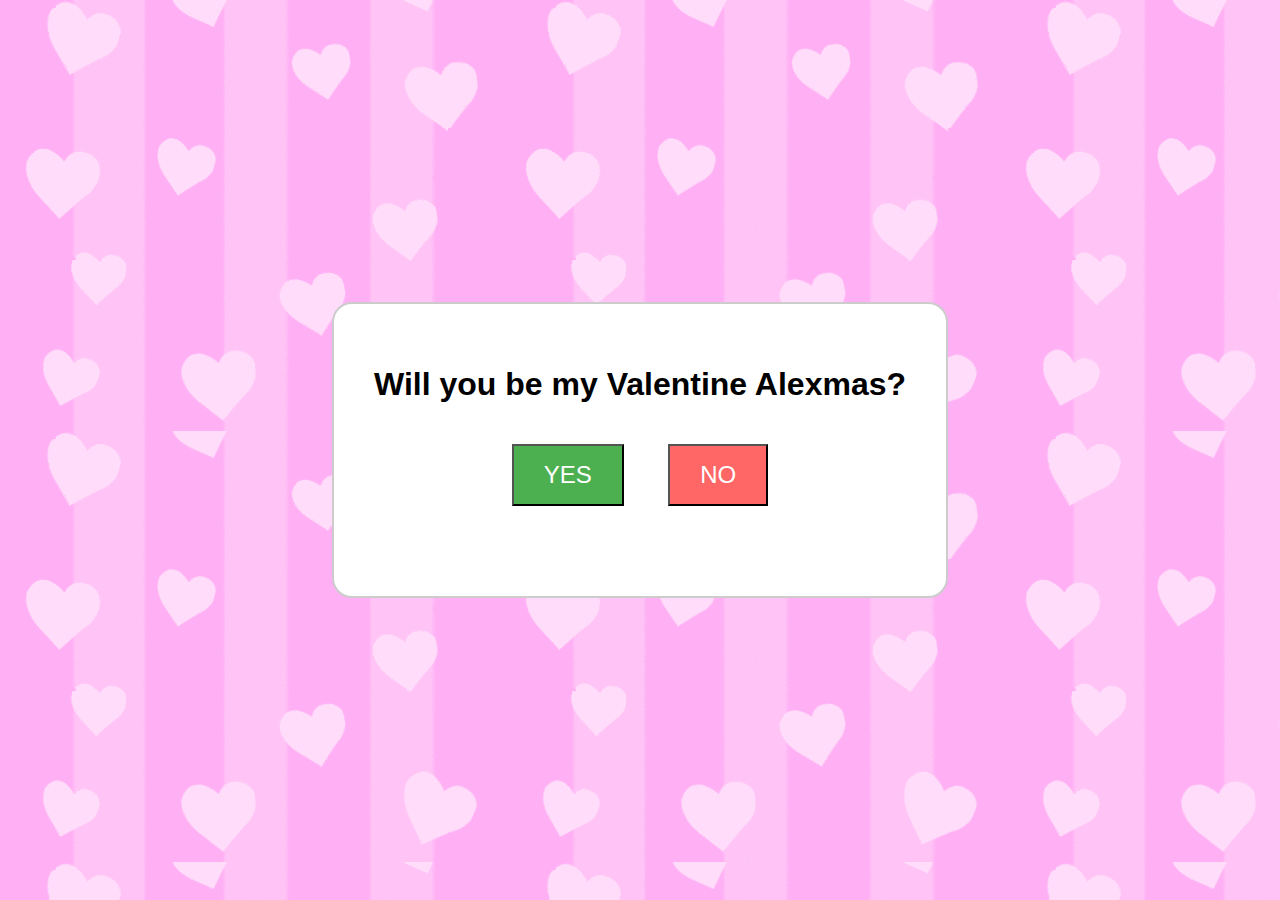
<file: index.html>
<!DOCTYPE html>
<html lang="en">
<head>
    <meta charset="UTF-8">
    <meta name="viewport" content="width=device-width, initial-scale=1.0">
    <title>Be My Valentine</title>
    <link rel="stylesheet" href="style.css">
</head>
<body>

    <div id="valentine-container">
        <h1>Will you be my Valentine Alexmas?</h1>
        
        <button id="yesButton" onclick="showResult('yes')">YES</button>
        <button id="noButton" onclick="showResult('no')">NO</button>

        <div id="result"></div>
        
    </div>
    
    <script src="script.js"></script>
</body>
</html>
</file>
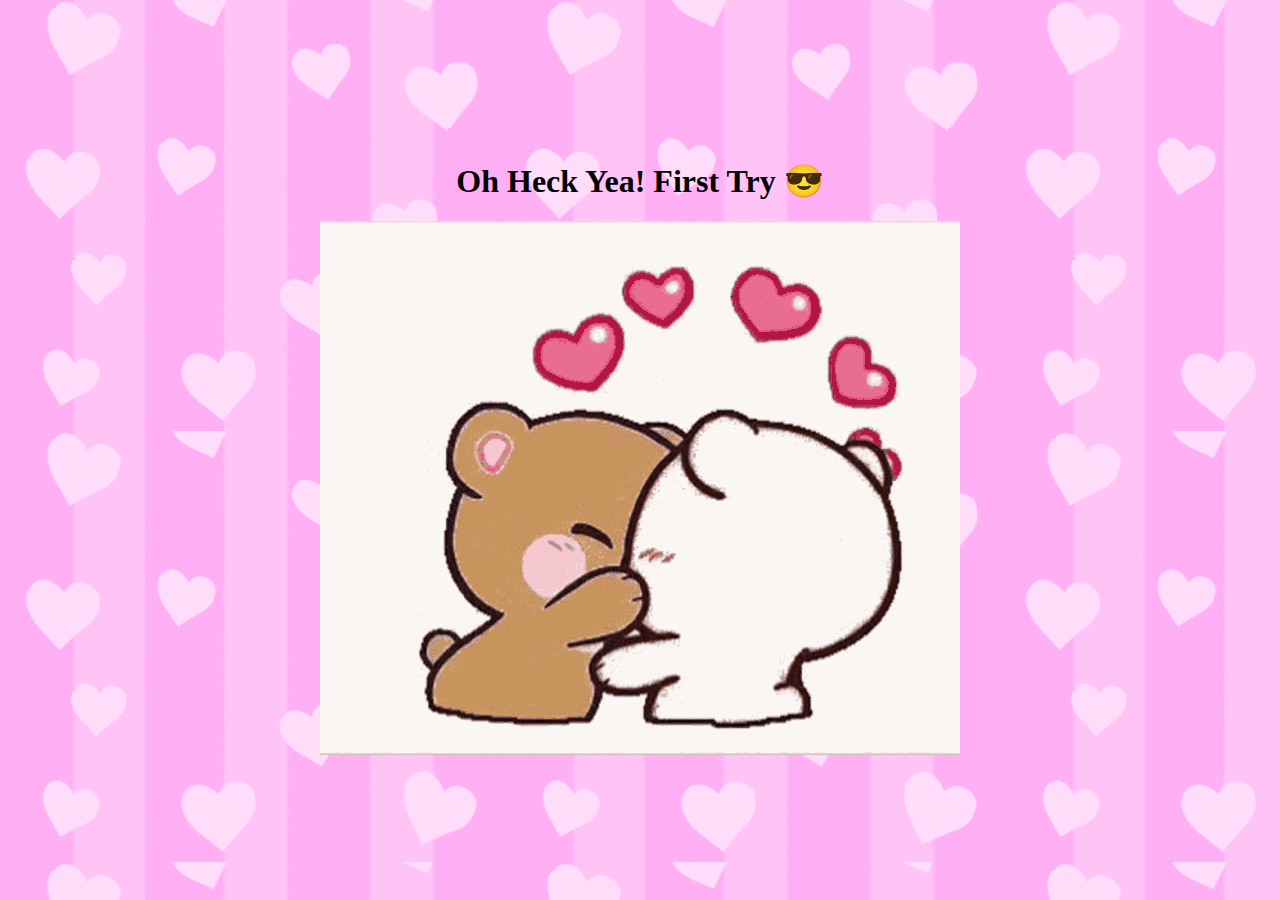
<file: celebration.html>
<!-- celebration.html -->
<!DOCTYPE html>
<html lang="en">
<head>
    <meta charset="UTF-8">
    <meta name="viewport" content="width=device-width, initial-scale=1.0">
    <title>Celebration Page</title>
    <link rel="stylesheet" href="style.css">
</head>
<body>

    <div id="celebration-container">
        <h1>Oh Heck Yea! First Try 😎</h1>
        <img src="OhHeckYea.gif" alt="Oh Heck Yea GIF">
    </div>

</body>
</html>
</file>
<file: style.css>
body {
    display: flex;
    align-items: center;
    justify-content: center;
    height: 100vh;
    margin: 0;
    background-color: pink;
    background-image: url('HeartsPattern.gif');
    background-repeat: repeat;
}

#valentine-container {
    text-align: center;
    padding: 40px; /* Increase the padding */
    border: 2px solid #ccc;
    border-radius: 20px; /* Increase the border-radius */
    background-color: #ffffff;
    font-family: "Comic Sans MS", sans-serif; /* Use a cursive font with fallback to a generic sans-serif font */

}

#celebration-container {
    text-align: center;
}

button {
    font-size: 24px; /* Increase the font size */
    padding: 15px 30px; /* Increase the padding */
    margin: 20px; /* Increase the margin */
    cursor: pointer;
}

#yesButton {
    background-color: #4caf50;
    color: #fff;
}

#noButton {
    background-color: #ff6666;
    color: #fff;
}

#result {
    margin-top: 30px; /* Increase the margin-top */
    font-size: 20px; /* Increase the font size */
    color: #555;
}
</file>
